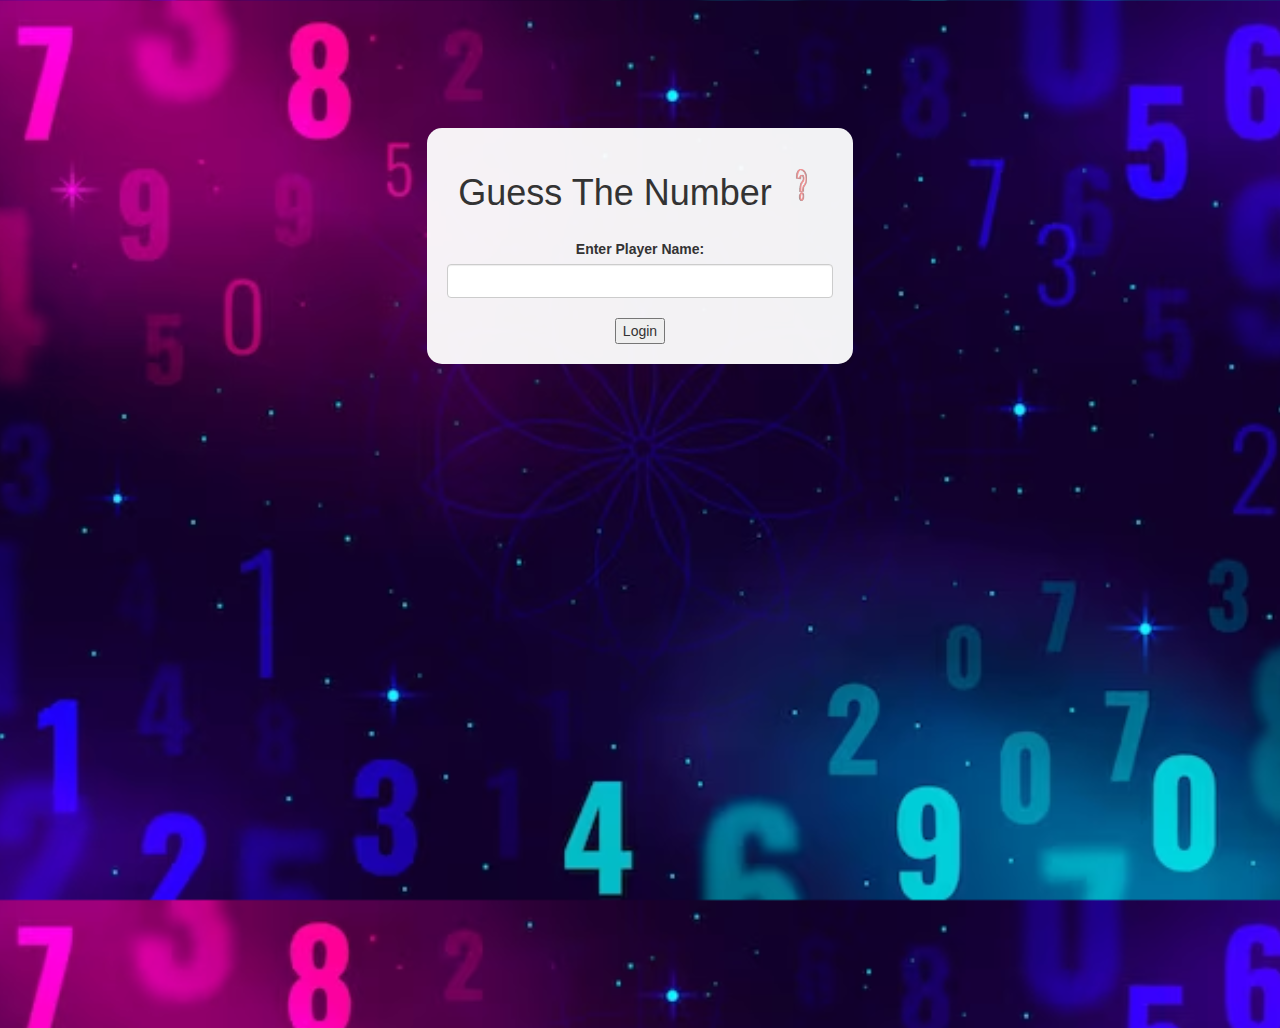
<file: index.html>
<!DOCTYPE html>
<html>
<head>
    <title>Guess the Number</title>

<link href="https://fonts.googleapis.com/css?family=Yeon+Sung&display=swap" rel="stylesheet"><meta name="viewport" content="width=device-width, initial-scale=1">

<link rel="stylesheet" href="https://maxcdn.bootstrapcdn.com/bootstrap/3.4.0/css/bootstrap.min.css">
<script src="https://ajax.googleapis.com/ajax/libs/jquery/3.4.1/jquery.min.js"></script>
<script src="https://maxcdn.bootstrapcdn.com/bootstrap/3.4.0/js/bootstrap.min.js"></script>

<link rel="stylesheet" type="text/css" href="style.css">
<script src="login.js"></script>
</head>
<body>

<center>


	<div class="col-lg-4 col-md-6 col-sm-6 col-xs-11 login_div">

        <h1>Guess The Number
            <sup>
                <img id="logo" src="Question Mark.webp">
                </sup>
        </h1>
          
        <div>
            <label for="guessField">Enter Player Name: </label>
            <br>
            <input type = "text" id = "playername" class = "form-control">
            </div>
        </br>
            <Button type = "submit" onclick="Login()"> Login
                   </Button>
                  
                  
        </div>
	</div>
</center>

</body>
</html>
</file>
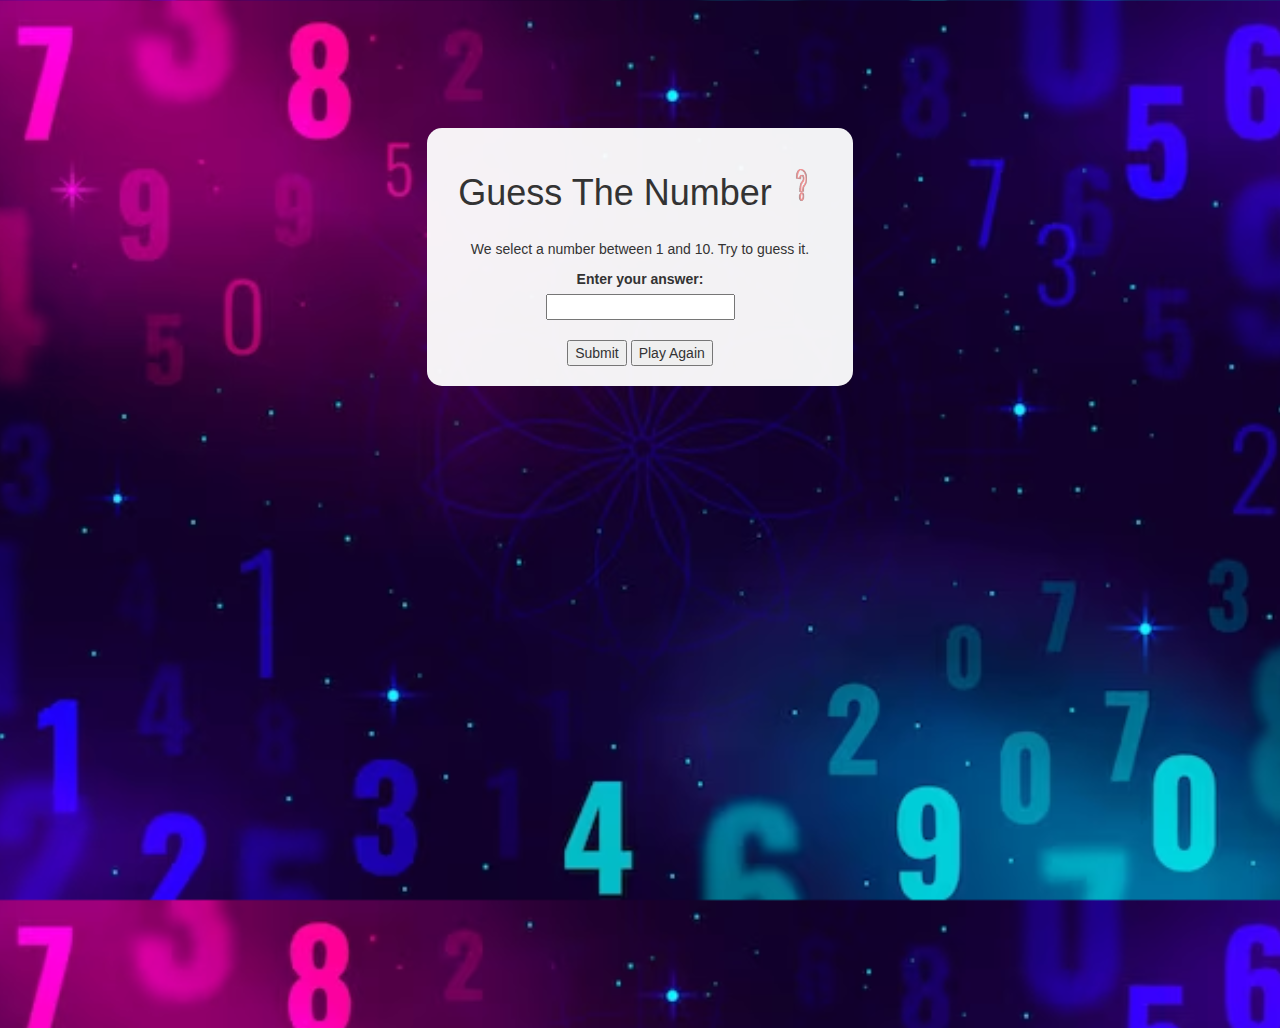
<file: gamepage.html>
<!DOCTYPE html>
<html>
<head>
    <title>Guess the Number</title>

<link href="https://fonts.googleapis.com/css?family=Yeon+Sung&display=swap" rel="stylesheet"><meta name="viewport" content="width=device-width, initial-scale=1">

<link rel="stylesheet" href="https://maxcdn.bootstrapcdn.com/bootstrap/3.4.0/css/bootstrap.min.css">
<script src="https://ajax.googleapis.com/ajax/libs/jquery/3.4.1/jquery.min.js"></script>
<script src="https://maxcdn.bootstrapcdn.com/bootstrap/3.4.0/js/bootstrap.min.js"></script>

<link rel="stylesheet" type="text/css" href="style.css">
<script src="gamepage.js"></script>
</head>
<body>

<center>


	<div class="col-lg-4 col-md-6 col-sm-6 col-xs-11 login_div">

        <h1>Guess The Number
            <sup>
                <img id="logo" src="Question Mark.webp">
                </sup>
        </h1>
  
        <p>We select a number between 1 and 10. 
                        Try to guess it.</p>
          
        <div>
            <label for="guessField">Enter your answer: </label>
            <br>
            <!––create an input tag --> 
            <input type="text" id="guessField" class="guessField">
            </div>
        </br>
        <!––create a button tag to send the response--> 
         <button type="submit" onclick="submit()">Submit</button>         
        <!––create a button tag to play again--> 
        <button onclick="playAgain()">Play Again</button>
        </div>
	</div>
</center>

</body>
</html>
</file>
<file: style.css>
html, body
{
  height: 100%;
  margin: 0;
}

body
{
background-image: url("Number.avif");
background-size: cover;
background-position: center;
}
#logo{
    width: 40px ;
    opacity:40%
}


.login_div
{
    margin:10%;
	background: rgba(255,255,255,0.95);
    float: none;border-radius: 15px;
    padding: 20px;  
}
</file>
